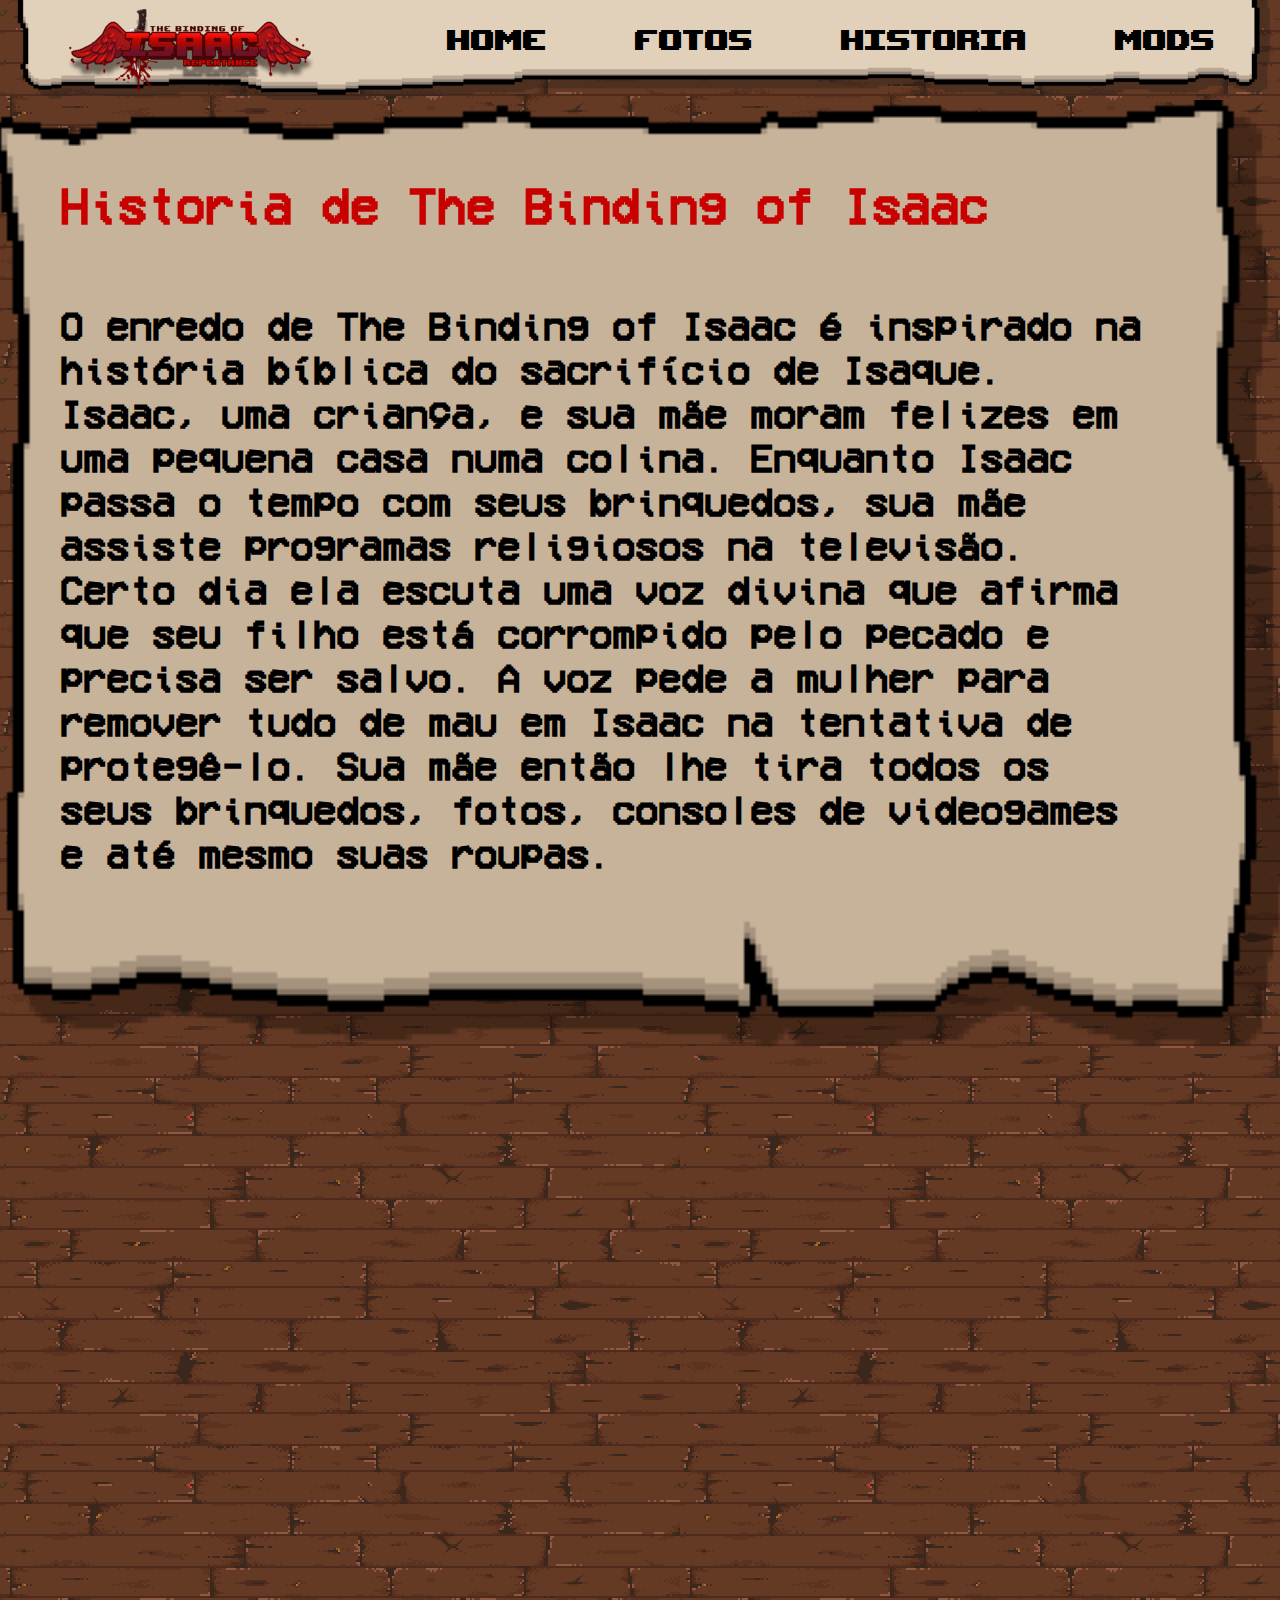
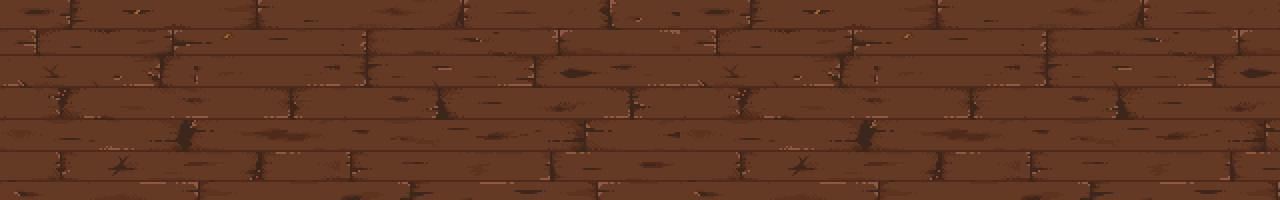
<file: historia.html>
<!DOCTYPE html>
<html lang="pt-br">
<head>
    <meta charset="UTF-8">
    <meta http-equiv="X-UA-Compatible" content="IE=edge">
    <meta name="viewport" content="width=device-width, initial-scale=1.0">
    <title>Historia TBOI</title>
    <link rel="stylesheet" href="./styles.css"/>
</head>
<body>
    <header>
        <img id="logo" src="./media/logo-tboi-rep.png" />
        <nav>
            <ul>
                <a href="./index.html">
                    <li>Home</li>
                </a>
                <a href="./fotos.html">
                    <li>Fotos</li>
                </a>
                <a href="./historia.html">
                    <li>Historia</li>
                </a>
                <a href="./mods.html">
                    <li>Mods</li>
                </a>
            </ul>
        </nav>
    </header>
    <div class="historia-do-game">
        <h1 class="titulo-historia1">
            Historia de The Binding of Isaac
        </h1>
        <h2 class="historia1">
            O enredo de The Binding of Isaac é inspirado na história bíblica do sacrifício de Isaque. Isaac, uma criança, e sua mãe moram felizes em uma pequena casa numa colina. Enquanto Isaac passa o tempo com seus brinquedos, sua mãe assiste programas religiosos na televisão. Certo dia ela escuta uma voz divina que afirma que seu filho está corrompido pelo pecado e precisa ser salvo. A voz pede a mulher para remover tudo de mau em Isaac na tentativa de protegê-lo. Sua mãe então lhe tira todos os seus brinquedos, fotos, consoles de videogames e até mesmo suas roupas.
        </h2>
    </div>
</body>
</html>
</file>
<file: styles.css>
* {
    margin: 0;
    padding: 0;
    list-style: none;
    text-decoration: none;
}
@font-face {
    font-family: vcr-osd-mono;
    src: url("./fonts/vcr-osd-mono.ttf");
}
@font-face {
    font-family: upheaval;
    src: url("./fonts/upheavtt.ttf");
}
body {
    background-image: url("./media/tboi-img/bg.gif");
    height: 200vh;
    display: flex;
    flex-direction: column;
    align-items: center;
}
header {
    height: 100px;
    width: 100%;
    background-image: url("./media/tboi-img/header2.png");
    background-size: cover;
    display: flex;
    justify-content: space-around;
    align-items: center;
}
nav {
    height: 60%;
    width: 60%;
}
ul {
    display: flex;
    width: 100%;
    justify-content: space-between;
}
li {
    font-size: 40px;
    color: black;
    cursor: pointer;
    font-family: "upheaval", sans-serif;
    transition: .5s;
}
li:hover {
    color: rgb(200, 0, 0);
    font-size: 42px;
}
img {
    height: auto;
    width: 250px;
}
.historia-do-game {
    font-family: "vcr-osd-mono";
    display: flex;
    flex-direction: column;
    height: 950px;
    width: 1300px;
    background-image: url("./media/tboi-img/userinfo.png");
    background-repeat: no-repeat;
    background-size: cover;
}
.titulo-historia1 {
    position: relative;
    top: 80px;
    left: 70px;
    right: 50px;
    font-size: 50px;
    color: rgb(200, 0, 0);
}
.historia1 {
    width: 1100px;
    position: relative;
    top: 150px;
    left: 70px;
    right: 50px;
    font-size: 40px;
}
#background-paper {
    width: 1000px;
    height: 740px;
    background-image: url("./media/tboi-img/userinfo.png");
    background-size: cover;
    display: flex;
    flex-direction: row;
    align-items: center;
}
.content {
    display: flex;
    flex-direction: column;
    align-items: center;
    justify-content: space-between;
}
#trailer-container {
    display: flex;
    align-items: center;
}
.trailer {
    width: 800px;
}
#sinopse {
    margin-top: 20px;
    width: 75%;
    display: flex;
    flex-direction: column;
    align-items: center;
    justify-content: space-between;
}
.description {
    font-family: vcr-osd-mono;
    font-size: 20px;
    color: rgb(0, 0, 0);
}
.button {
    font-family: vcr-osd-mono;
    font-size: 16px;
    font-weight: bold;
    background-color: rgba(255, 255, 255, 0);
    background-image: url("./media/tboi-img/pickup_bg.png");
    background-size: cover;
    background-repeat: no-repeat;
    width: 120px;
    height: 45px;
    margin-top: 5px;
    display: flex;
    justify-content: center;
    align-items: center;
    cursor: pointer;
    border-radius: 5px;
    border: none;
    outline: none;
    transition: 0.8s;
}
.button:hover {
    color: rgb(255, 0, 0);
}
</file>
